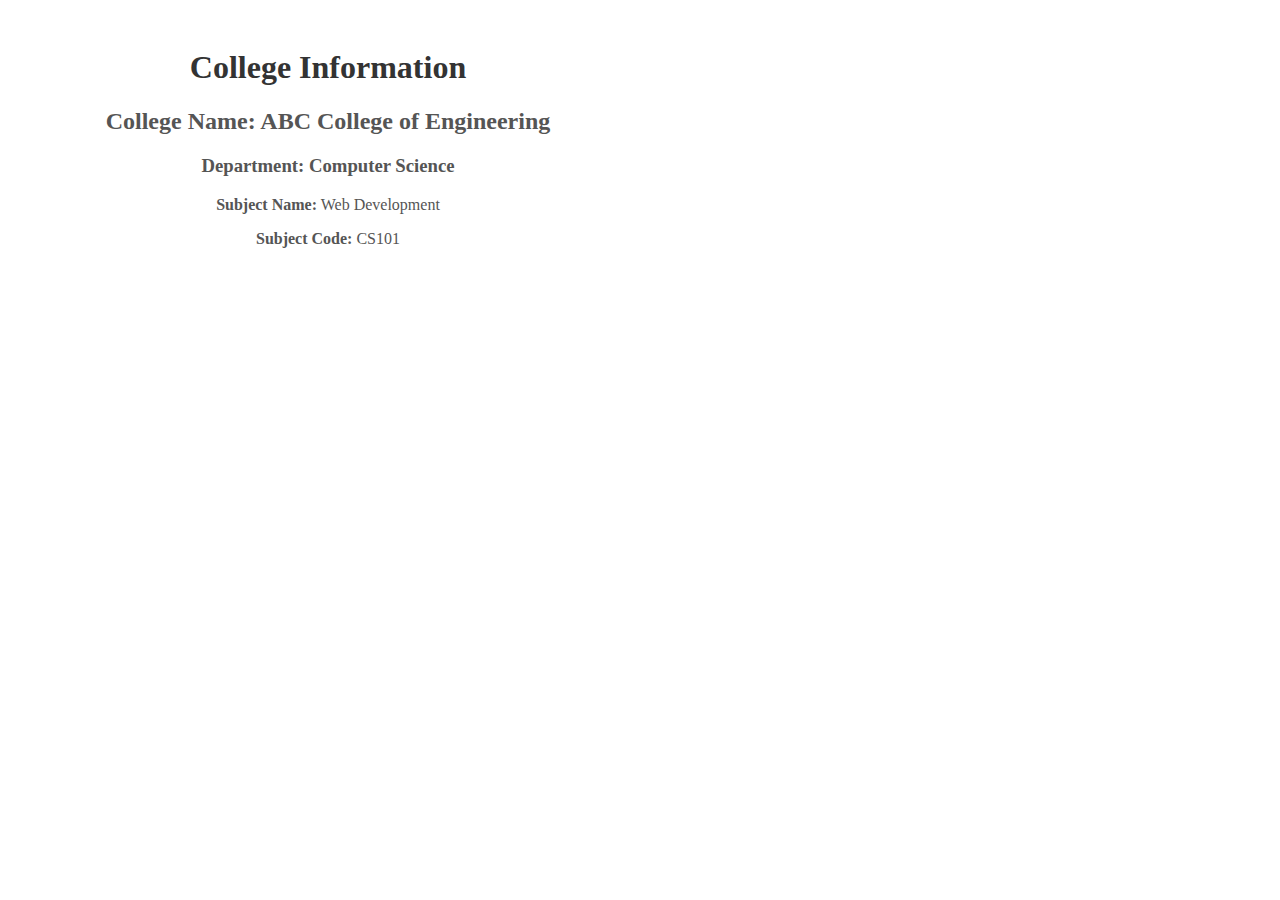
<file: aiml.html>
<!DOCTYPE html>
<html lang="en">
<head>
    <meta charset="UTF-8">
    <meta name="viewport" content="width=device-width, initial-scale=1.0">
    <title>College Information</title>
</head>
<body>
    <div style="max-width: 600px; background: #fff; padding: 20px; text-align: center;">
        <h1 style="color: #333;">College Information</h1>
        <section style="color: #555;">
            <h2>College Name: ABC College of Engineering</h2>
            <h3>Department: Computer Science</h3>
            <p><strong>Subject Name:</strong> Web Development</p>
            <p><strong>Subject Code:</strong> CS101</p>
        </section>
    </div>
</body>
</html>
</file>
